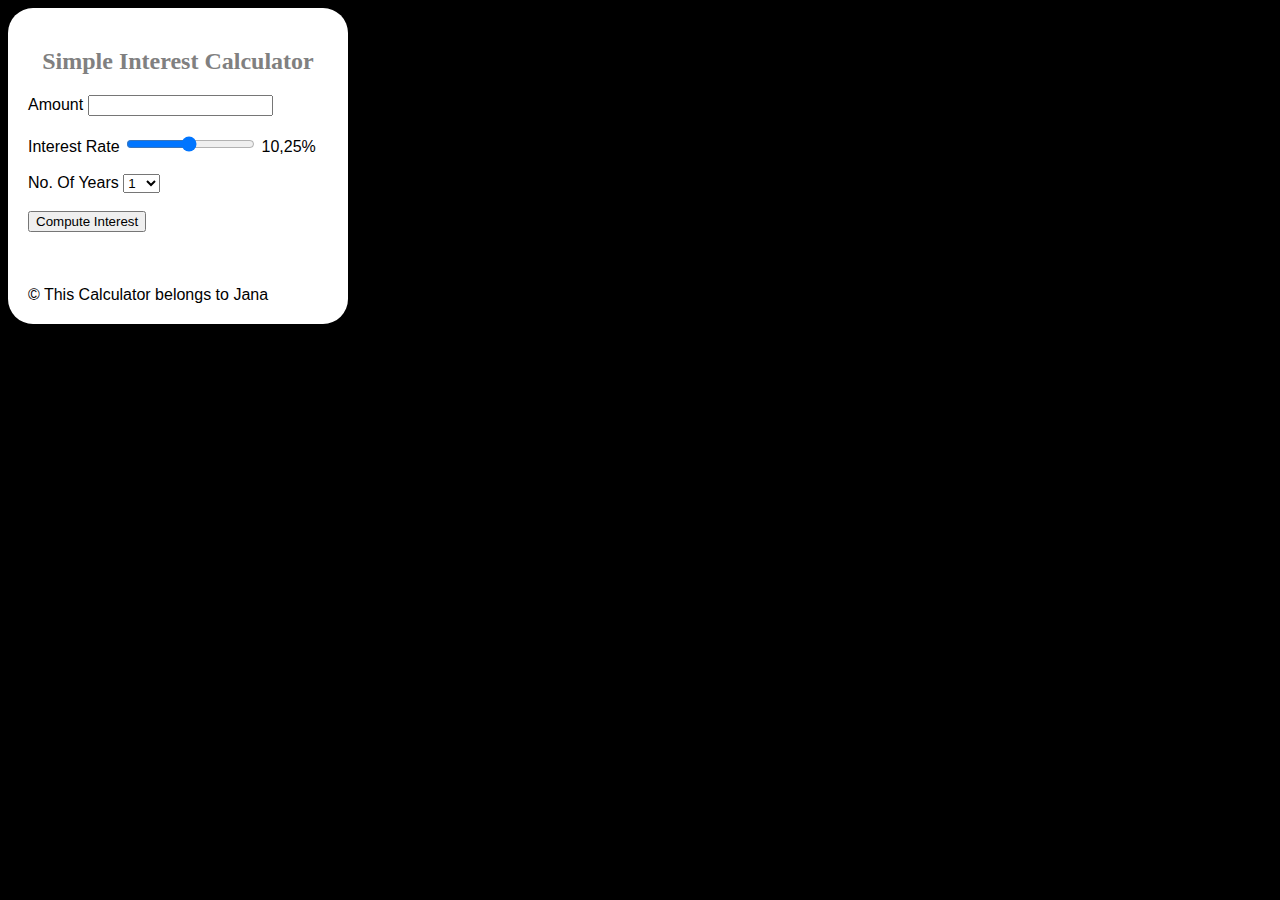
<file: index.html>
<!DOCTYPE html>
<html>

<head>
    <title>Simple Interest Calculator</title>
    <link rel="stylesheet" href="style.css" type="text/css">
    <script src="C:\Users\HP\Documents\FRONT END\SimpleIntCalculator\script.js"></script>
</head>

<body>
    <div class="maindiv">
        <h2>Simple Interest Calculator</h2>

        <label for="principal">Amount</label>
        <input type="number" id="principal" name="principal">
        <br><br>

        <label for="Rate">Interest Rate</label>
        <input type="range" id="rate" min="1" max="20" 
        step="0.25" value="10.25" onchange="updateRate()">
        <span id="rate_val" >10,25%</span>
        <br><br>

        <label for="years">No. Of Years</label>
        <select name="years" id="years">
            <option value="1">1</option>
            <option value="2">2</option>
            <option value="3">3</option>
            <option value="4">4</option>
            <option value="5">5</option>
            <option value="6">6</option>
            <option value="7">7</option>
            <option value="8">8</option>
            <option value="9">9</option>
            <option value="10">10</option>
        </select>

        <br><br>

        <button onclick="compute()">Compute Interest</button>
        <br><br>
        <span id="result">
            
        </span><br><br>
        <footer>&#169; This Calculator belongs to Jana</footer>
    </div><br>

</body>

</html>
</file>
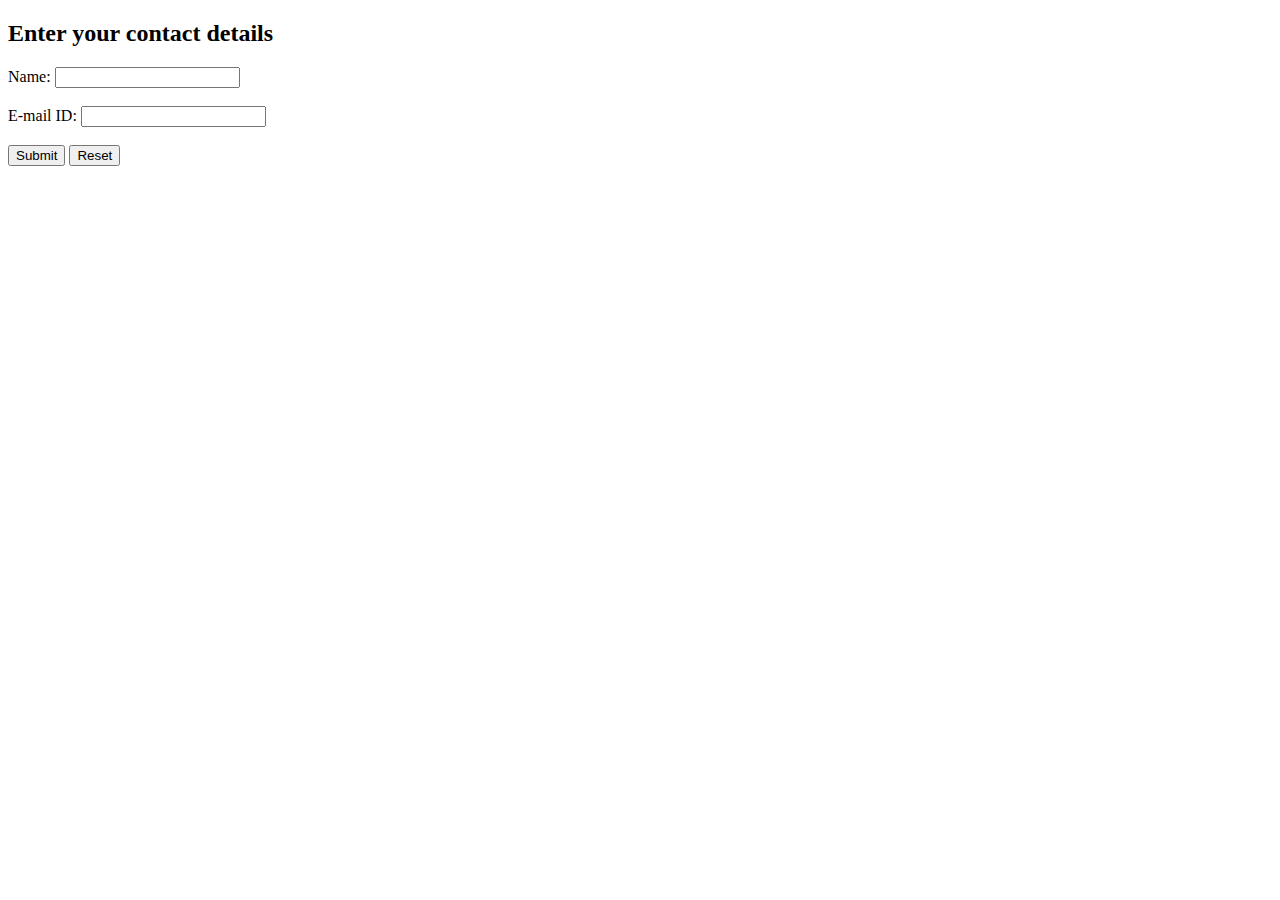
<file: RegistrationForm.html>
<!DOCTYPE html>
<html>

<head>
    <script type="application/javascript">
        //Create references to the input elements
        function checkdata() {

            var a = new String("Hello");
            var b = "Hello";

            if (a === b) {
                alert("Same");

            } else {

                alert("Diff");

            }
        }

        function gau() {
            alert("GAU");
        }    

    </script>
    <title>
        Contact detail
    </title>
</head>

<body>
    <h2>Enter your contact details</h2>
    <form id="Form1" onsubmit="return checkdata razen ime()">
        <label for="name">Name: </label>
        <input type="text" id="name" name="name">
        <br><br>
        <label for="email">E-mail ID:</label>
        <input type="text" id="email" name="email">
        <br><br>
        <input type="submit" value="Submit">
        <input type="reset" value="Reset" onclick ="return gau()">
    </form>
</body>

</html>
</file>
<file: style.css>
body{
    background-color: black; font-family:arial; color: white; width: 500px;
}
h2 {
    font-family: verdana; color: grey; text-align: center;
}
.maindiv {
    background-color: white; color: black; width: 300px; padding: 20px; 
    box-align: center; border-radius: 25px;
}
</file>
